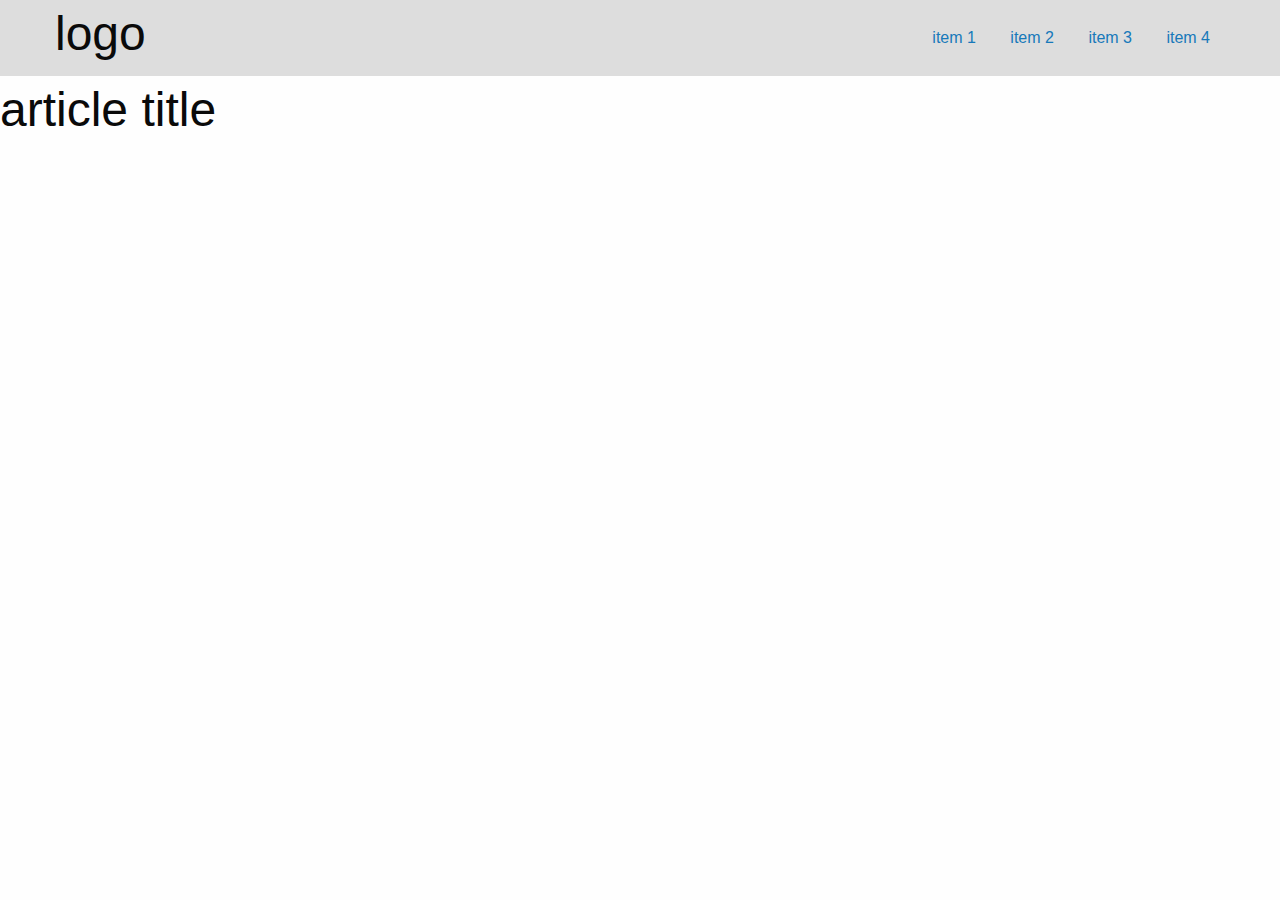
<file: foundation-6.3.0-complete/index.html>
<!doctype html>
<html class="no-js" lang="en" dir="ltr">
  <head>
    <meta charset="utf-8">
    <meta http-equiv="x-ua-compatible" content="ie=edge">
    <meta name="viewport" content="width=device-width, initial-scale=1.0">
    <title>My Templates</title>
    <link rel="stylesheet" href="css/foundation.min.css">
    <link rel="stylesheet" href="css/app.css">
  </head>
  <body>
	<!-- <div class="row">
		<div class="small-4 medium-3 large-6 column">djktugrnmhui</div>
		<div class="small-4 medium-3 large-6 column">djktugrnmhui</div>
		<div class="small-4 medium-6 large-12 column">djktugrnmhui</div>
	</div> -->
	
	<!-- colored blocks -->
	
	<!-- <div class="row medium-collapse large-uncollapse expanded">
		<div class="small-4 medium-3 large-6 column col-wrapper">
			<div></div>
		</div>
		<div class="small-4 medium-3 large-6 column col-wrapper">
			<div></div>
		</div>
		<div class="small-4 medium-6 large-12 end large-offset column col-wrapper">
			<div></div>
		</div>
		<div class="small-4 medium-3 large-6 column">djktugrnmhui</div>
		<div class="small-4 medium-6 large-12 column">djktugrnmhui</div>
	</div>
	<div class="column row">
		<p> jkfdxfjkndfbgdfb</p>
	</div>
	
	<div class="row nested-wrapper">
		<div class="medium-8 column show-for-large">
			<div class="row">
				<div class="small-3 column"><p>nested small-6</p></div>
				<div class="small-9 column"><p>nested small-6</p></div>
			</div>
		</div>
		<div class="medium-4 column">
			<p>medium-4</p>
		</div>
	</div>
	
	<div class="row small-up-1 medium-up-2 large-up-3 col-pallete">
		<div class="column column-block">
			<div>
				1
			</div>
		</div>
		<div class="column column-block">
			<div>
				2
			</div>
		</div>
		<div class="column column-block">
			<div>
				3
			</div>
		</div>
		<div class="column column-block">
			<div>
				4
			</div>
		</div>
		<div class="column column-block">
			<div>
				5
			</div>
		</div>
		<div class="column column-block">
			<div>
				6
			</div>
		</div>
	</div> -->
	
<!-- 	<header>
		<div class="callout clearfix">
		  <a class="float-left">
			<h1 class="logo">logo</h1>
		  </a>
		  <a class="float-right">
			<ul class="menu align-right">
			  <li><a href="#">item 1</a></li>
			  <li><a href="#">item 2</a></li>
			  <li><a href="#">item 3</a></li>
			  <li><a href="#">item 4</a></li>
			</ul>
		  </a>
		</div>
</header>	 -->
	<header class="row expanded">
		<div class="small-12 column">
			<div class="row">
				<div class="medium-4 column">
					<h1>logo</h1>
				</div>
				<div class="medium-4 column clearfix">
					<ul class="float-right no-bullet">
					  <li><a href="#">item 1</a></li>
					  <li><a href="#">item 2</a></li>
					  <li><a href="#">item 3</a></li>
					  <li><a href="#">item 4</a></li>
					</ul>
				</div>
			</div>

		</div>
	</header>
	<main>
		<h1>article title</h1>
	</main>
	<footer>
	
	</footer>
	
	
	
	
	
	
	
	
	
	
	
	
	
	
	
	
	
	
	
	
	
	
	
	
	
	
	
	
	
	
	
	
	
	
    <script src="js/vendor/jquery.js"></script>
    <script src="js/vendor/what-input.js"></script>
    <script src="js/vendor/foundation.js"></script>
    <script src="js/app.js"></script>
  </body>
</html>
</file>
<file: foundation-6.3.0-complete/css/app.css>
html, body {
	width: 100%;
	overflow-x: hidden;
}

/* .col-wrapper > div {padding: 50%;}

.col-wrapper:nth-child(1) > div {background: #f00;}
.col-wrapper:nth-child(2) > div {background: #0f0;}
.col-wrapper:nth-child(3) > div {background: #00f;}

.nested-wrapper {
	margin-top: 50px;
	margin-bottom: 50px;
}
.col-pallete .column-block > div {
	height: 100px;
	background:#dadada;
} */

header {
	background: #ddd;
}

ul { /* to personalize ul */
	margin: 0;
}
li {
	display: inline-block;
	padding: 25px 15px;
}
</file>
